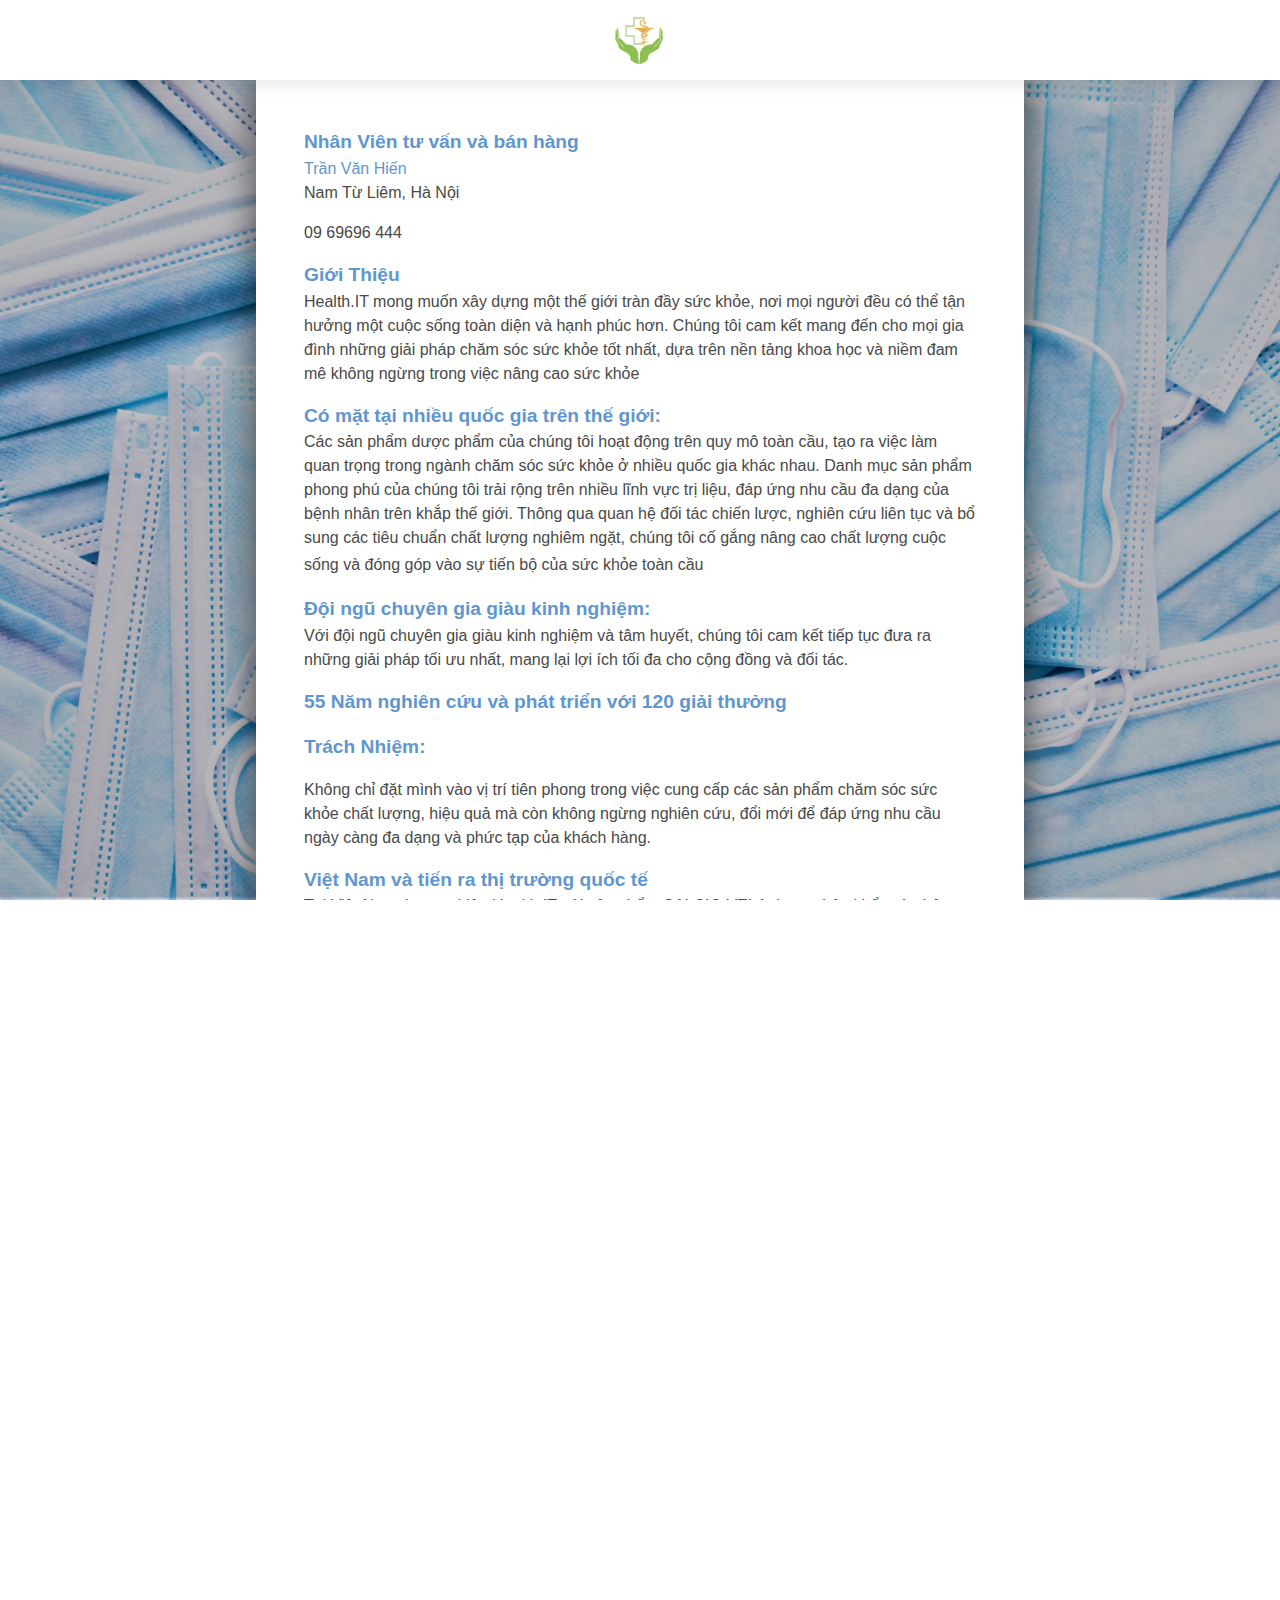
<file: Impressum.html>
<!DOCTYPE html>
<html lang="en" dir="ltr">

<head>
  <meta charset="utf-8">
  <meta name="viewport" content="width=device-width, initial-scale=1">

  <title>DMP Thuận Thành | CALCLO VELA</title>

  <link rel="stylesheet" type="text/css" href="css/Impressum.css">
  <link rel="stylesheet" type="text/css" href="css/bootstrap.css">
  <link rel="stylesheet" type="text/css" href="css/custom.css">
  <link rel="stylesheet" type="text/css" href="css/style.css">

  <link href="https://fonts.googleapis.com/css2?family=Roboto:wght@500&display=swap" rel="stylesheet">
  <link href="https://fonts.googleapis.com/css2?family=Roboto+Slab:wght@100;300;400;500&display=swap" rel="stylesheet">
</head>

<body>

  <!-- HEADER ---------------------------------->

  <header>
    <!--Nav-->
    <nav>
      <div class="nav-start">
        <a href="index.html"><img src="img/webp/logo.png" alt="Logo"></a>
      </div>

      <div class="nav-end">
        <ul>
        </ul>

        <!--Burger Icon-->
        <div class="burger is-closed">
          <div class="line-top"></div>
          <div class="line-middle"></div>
          <div class="line-bottom"></div>
        </div>

      </div>
    </nav>
  </header>

  <!-- HEADER ---------------------------------->

  <section>
    <div class="impressum">
      <p><span style="color: #5f96cf;"><strong>Nhân Viên tư vấn và bán hàng<br>
          </strong> Trần Văn Hiến</span><br>
        Nam Từ Liêm, Hà Nội</p>
      <p>09 69696 444</p>
      <p><strong><span style="color: #5f96cf;">Giới Thiệu</span><br>
        </strong>Health.IT mong muốn xây dựng một thế giới tràn đầy sức khỏe, nơi mọi người đều có thể tận hưởng một cuộc sống toàn diện và hạnh phúc hơn. Chúng tôi cam kết mang đến cho mọi gia đình những giải pháp chăm sóc sức khỏe tốt nhất, dựa trên nền tảng khoa học và niềm đam mê không ngừng trong việc nâng cao sức khỏe</p>
      <p><strong><span style="color: #5f96cf;">Có mặt tại nhiều quốc gia trên thế giới:<br>
          </span></strong>Các sản phẩm dược phẩm của chúng tôi hoạt động trên quy mô toàn cầu, tạo ra việc làm quan trọng trong ngành chăm sóc sức khỏe ở nhiều quốc gia khác nhau. Danh mục sản phẩm phong phú của chúng tôi trải rộng trên nhiều lĩnh vực trị liệu, đáp ứng nhu cầu đa dạng của bệnh nhân trên khắp thế giới. Thông qua quan hệ đối tác chiến lược, nghiên cứu liên tục và bổ sung các tiêu chuẩn chất lượng nghiêm ngặt, chúng tôi cố gắng nâng cao chất lượng cuộc sống và đóng góp vào sự tiến bộ của sức khỏe toàn cầu<strong>&nbsp;</strong></p>
      <p><strong><span style="color: #5f96cf;">Đội ngũ chuyên gia giàu kinh nghiệm:</span><br>
        </strong>Với đội ngũ chuyên gia giàu kinh nghiệm và tâm huyết, chúng tôi cam kết tiếp tục đưa ra những giải pháp tối ưu nhất, mang lại lợi ích tối đa cho cộng đồng và đối tác.</p>
      <p><strong><span style="color: #5f96cf;">55 Năm nghiên cứu và phát triển với 120 giải thưởng</span></strong><br>
        </p>
      <p><strong><span style="color: #5f96cf;">Trách Nhiệm:</span></strong><br>
        <p>Không chỉ đặt mình vào vị trí tiên phong trong việc cung cấp các sản phẩm chăm sóc sức khỏe chất lượng, hiệu quả mà còn không ngừng nghiên cứu, đổi mới để đáp ứng nhu cầu ngày càng đa dạng và phức tạp của khách hàng.
        </p>
        <p><strong><span style="color: #5f96cf;">Việt Nam và tiến ra thị trường quốc tế</span><br>
          </strong>Tại Việt Nam thương hiệu Health.IT với sản phẩm CALCIO VELA được nhập khẩu và phân phối độc quyền bởi Công Ty TNHH DMP Thuận Thành. Là đơn vị có nhiều năm kinh nghiệm cũng như đáp ứng đầy đủ các tiêu chuẩn của Health.IT trên thị trường Quốc tế.</p>
        <p><strong><span style="color: #5f96cf;">Sứ mệnh của chúng tôi:</span><br>
          </strong>Chúng tôi không chỉ đơn thuần là một công ty chăm sóc sức khỏe, mà còn là người bạn đồng hành trong hành trình tìm kiếm sức khỏe và hạnh phúc. Sứ mệnh của chúng tôi là cung cấp những giải pháp chăm sóc sức khỏe toàn diện, từ dược phẩm đến các dịch vụ tư vấn và hỗ trợ, nhằm nâng cao chất lượng cuộc sống của mọi người.</p>
        <p><strong><span style="color: #5f96cf;">Tầm nhìn của chúng tôi:</span><br>
          </strong>Chúng tôi hướng đến một tương lai trong đó sức khỏe được đặt lên hàng đầu. Tầm nhìn của chúng tôi là xây dựng một thế giới không chỉ tồn tại sự hiện diện của bệnh tật, mà còn là một thế giới tràn đầy sức khỏe và hạnh phúc.</p>
        <p><strong><span style="color: #5f96cf;">Thông tin liên hệ:</span></strong><br>
          Tây Mỗ, Nam Từ Liêm, Hà Nội<br>
          Số 39D, Tổ dân phố số 4, ngách 122|115 phố Do Nha</p>
        <p>Điện Thoại: + 097 584 9368<br>
          Email: Calciovela.thuanthanh@gmail.com</p>
        <p>&nbsp;</p>
        <p></p>
        <iframe src="https://www.facebook.com/plugins/page.php?href=https%3A%2F%2Fwww.facebook.com%2Fprofile.php%3Fid%3D100083578112023%26sk%3Dabout&tabs=timeline&width=340&height=500&small_header=true&adapt_container_width=true&hide_cover=false&show_facepile=true&appId=602442301947990" width="340" height="500" style="border:none;overflow:hidden" scrolling="no" frameborder="0" allowfullscreen="true" allow="autoplay; clipboard-write; encrypted-media; picture-in-picture; web-share"></iframe>
    </div>
  </section>


  <!-- FOOTER ---------------------------------->

  <footer class="bg-dark has-box-shadow mt-2 py-5">
      <div class="container px-4 px-lg-5">
        <div class="row g-0 justify-content-center">
          <div class="col-lg-3 col-md-12">
            <div class="small text-center text-white"></div>
          </div>
    </div>
  </footer>

  <script src="http://code.jquery.com/jquery-1.12.4.min.js"
    integrity="sha256-ZosEbRLbNQzLpnKIkEdrPv7lOy9C27hHQ+Xp8a4MxAQ=" crossorigin="anonymous">
  </script>
</body>

</html>
</file>
<file: css/Impressum.css>
@import url('https://fonts.googleapis.com/css2?family=Roboto:wght@100;300;400;500;700;900&display=swap');



html,
body {
  margin: 0;
  padding: 0;
  height: 100%;
  text-align: left;
  overflow-x: hidden;
}

section {
  min-height: 70%;
}

a {
  text-decoration: none;
}

li {
  list-style-type: none;
}

h1,
h2,
h3,
a {
  font-family: "Oswald", sans-serif;
  ;
  font-weight: 500;
  color: #000000;
  text-transform: uppercase;
}

h2 {
  color: #5d7177
}

h3 {
  font-size: 40px;
  padding-top: 8%;
  margin-bottom: 5px;
  margin: 0;
}

h4,
p {
  font-family: "Oswald", sans-serif;
  ;
  color: #494949;
}

hr {
  width: 30px;
  height: 3px;
  background: #494949;
  border: 0;
  margin: 0 auto 40px auto;
}

#logo,
li,
img,
.button {
  transition: all 300ms;
  -webkit-transition: all 300ms;
  -moz-transition: all 300ms;
  -o-transition: all 300ms
}

.fa-align-justify {
  display: none;
}

/*HEADER******************************/

nav {
  background-color: white;
  padding: .8em 0;
  position: relative;
  display: -ms-grid;
  display: grid;
  -ms-grid-columns: 1fr 1fr 1fr;
  grid-template-columns: 1fr 1fr 1fr;
  -ms-grid-rows: 1fr;
  grid-template-rows: 1fr;
  width: 100vw;
  max-width: 100%;
  z-index: 3;
  box-shadow: 0px 0px 16px 3px rgba(0, 0, 0, 0.1);
}

nav .nav-start {
  display: flex;
  justify-content: flex-start;
  align-items: flex-start;
  padding-left: 3em;
  order: 2;
  display: flex;
  justify-content: center;
  align-items: center;
  padding: 0;
}

nav .nav-start img {
  height: 3.4em;
}

nav .nav-end {
  padding: 6px;
  padding-right: 2em;
  justify-content: flex-end;
  align-items: flex-end;
  -webkit-box-align: end;
  -ms-flex-align: end;
  align-items: flex-end;
}

nav .nav-end ul {
  list-style: none;
  display: -ms-grid;
  display: grid;
  margin: .8em;
  -ms-grid-columns: 1fr;
  grid-template-columns: 1fr;
  -ms-grid-rows: 1fr;
  grid-template-rows: 1fr;
  grid-gap: 1.6em;
}

nav .nav-end ul li a {
  text-decoration: none;
  color: black;
  -webkit-transition-duration: .3s;
  transition-duration: .3s;
}

nav .nav-end ul li a:hover {
  color: #979797;
}

@media all and (max-width: 1000px) {

  /*navigationBar*/
  nav {
    -ms-grid-columns: 1fr 1fr 1fr;
    grid-template-columns: 1fr 1fr 1fr;
  }

  nav .nav-start {
    order: 2;
    display: flex;
    justify-content: center;
    align-items: center;
    padding: 0;
  }

  nav .nav-end ul {
    display: none;
  }
}




/*Impressum******************************/
body {
  background: url(../img/webp/clinic.webp);
  background-position: center center;
  background-size: cover;
  background-attachment: fixed;
  padding: 0;
  margin: 0;
}

section {
  display: flex;
  justify-content: center;
  align-items: center;
  flex-direction: column;
}

.impressum {
  display: flex;
  justify-content: center;
  align-items: flex-start;
  flex-direction: column;
  text-align: left;
  padding: 3em;
  width: 60%;
  max-width: 50em;
  background: rgb(255, 255, 255);
  box-shadow: 0px 0px 30px 5px rgba(0, 0, 0, 0.5);
}

@media all and (max-width:880px) {
  .impressum{
    width: 80%;
  }
}

.impressum p {
  max-width: 80em;
  font-family: "Oswald", sans-serif;
  ;
}

.impressum strong {
  text-align: center;
  font-size: 1.2em;
  font-family: "Oswald", sans-serif;
  ;
}


/*FOOTER******************************/

footer {
  position: relative;
  padding-top: 3em;
  height: 70px;
  background-color: #3f3f3f;
  padding-top: 0.1px;
  display: flex;
  align-items: center;
  justify-content: center;
}

footer p {
  font-size: 12px;
  color: #f0f0f0;
}

/* Media Queries ******************************/

/* Tablets */

@media screen and (max-width: 1024px) {
  #home h1 {
    font-size: 90px;
    margin-top: 200px;
  }

  #home h2 {
    font-size: 22px;
  }

  h3 {
    padding-top: 12%
  }
}

/* Mobile */

@media screen and (max-width: 480px) {
  #logo {
    width: 90px;
    margin-left: 30px;
  }



  .fa-align-justify {
    font-size: 17px;
    display: inline-block;
    width: 100%;
    cursor: pointer;
    text-align: right;
    margin: -25px 30px 0 0;
  }

  .fa-align-justify {
    opacity: 0.5;
  }
}
</file>
<file: css/custom.css>
/*-----------------------------------------*/
/*This CSS Style is premium type of project*/
/*Only they have permission to use,whose are permitted*/
/*Permission: YES*/
/*Owner Name: Marekstachura*/
/*Version: v4.0.0*/
/*Developer: MH Miyazi*/
/*-----------------------------------------*/
/*Masthead/Welcome START*/
.masthead h1{
	font-size: 3rem !important;
}
@media (min-width: 1000px){
.masthead h1{
    font-size: 4rem !important;
    padding-top: 1.1em !important;
}
}
/*Masthead/Welcome END*/
/*Home Section START*/
.has-box-shadow{
box-shadow: 0px 0px 16px 3px rgb(0 0 0 / 10%) !important;
}
.home-img{
	width: 200px;
}
.f-s-3-rem{
	font-size: 3rem !important;
}
.f-w-700{
	font-weight: 700 !important;
}
.hr{
	width: 50%;
	text-align: center;
	margin: auto;
 	border: 1px solid #000000;
}
/*Home Section END*/
/*About Section START*/
.about-img{
	display: block;
  	margin-left: auto;
  	margin-right: auto;
  	width: 60%;
}
/*About Section END*/
/*Work/Portfolio START*/
/*Work/Portfolio END*/
/*MapView START*/
.iframe-map{
	width: 100%;
	height: 350px;
}
@media (min-width: 991px) {
  .iframe-map{
	width: 100%;
	height: 600px;
}
}

/*MapView END*/
/*Contact START*/
#contact a{
	text-decoration: none;
	text-transform: uppercase;
}
/*Contact END*/

/*footer START*/
.impressum-a{
	color: #fff;
	text-decoration: none;
	text-transform: uppercase;
}
/*footer END*/



/*Pages Style START*/

/*Abklärung Style START*/
.nav-spacer{
	height: 130px !important;
}
hr{
	width: 30px;
    height: 3px !important;
    background: #000;
    border: 0;
    margin: 0 auto 40px auto
}

#sect1 h2{
	text-align: center;
	font-size: 25px;
	text-transform: uppercase;
	padding-top: 2%;
	font-weight: 500;
	color: #000;
}
#sect1 img{
	display: block;
	width: 100%;
	max-width: 612px;
	margin-left: auto;
	margin-right: auto;
    /*height: 408px;*/
}
#sect2{
	padding-left: 0;
	margin-top: 20px;
}
@media (min-width: 991px) {
  #sect2 p{
  	margin-top: 20px;
	/*padding-left: 15% !important;*/
	text-align: justify !important;
}
}
#sect2 p{
	font-family: 'Roboto', sans-serif;
	font-weight: 300;
	font-size: 1.4rem;
	/*padding: .5em 0;*/
	line-height: initial;
	text-align: left;
	color: #494949;
	line-break: auto;
/*	hyphens: auto;
	-webkit-hyphens: auto;
	-moz-hyphens: auto;
	-ms-hyphens: auto;*/
}
#sect2 h2{
	text-align: center;
	font-size: 25px;
	padding-top: 2%;
	color: #000;
}
/*Abklärung Style END*/

/*Pages Style END*/
</file>
<file: css/style.css>
html {
  height: 100%;
  scroll-padding-top: calc(4.5rem - 1px);
}

body {
  width: 100%;
  height: 100%;
}

.page-section {
}

.text-white-75 {
  color: rgba(255, 255, 255, 0.75) !important;
}

.btn-xl {
  padding: 1.25rem 2.25rem;
  font-size: 0.85rem;
  font-weight: 700;
  text-transform: uppercase;
  border: none;
  border-radius: 10rem;
}

hr.divider {
  height: 0.2rem;
  max-width: 3.25rem;
  margin: 1.5rem auto;
  background-color: #f4623a;
  opacity: 1;
}

hr.divider-light {
  background-color: #fff;
}

#mainNav {
  box-shadow: 0 0.5rem 1rem rgba(0, 0, 0, 0.15);
  background-color: #fff;
  transition: background-color 0.2s ease;
}
#mainNav .navbar-brand {
  font-family: "Merriweather Sans", -apple-system, BlinkMacSystemFont, "Segoe UI", Roboto, "Helvetica Neue", Arial, "Noto Sans", sans-serif, "Apple Color Emoji", "Segoe UI Emoji", "Segoe UI Symbol", "Noto Color Emoji";
  font-weight: 700;
  color: #212529;
}
#mainNav .navbar-nav .nav-item .nav-link {
  color: #6c757d;
  font-family: "Merriweather Sans", -apple-system, BlinkMacSystemFont, "Segoe UI", Roboto, "Helvetica Neue", Arial, "Noto Sans", sans-serif, "Apple Color Emoji", "Segoe UI Emoji", "Segoe UI Symbol", "Noto Color Emoji";
  font-weight: 700;
  font-size: 0.9rem;
  padding: 0.75rem 0;
}
#mainNav .navbar-nav .nav-item .nav-link:hover, #mainNav .navbar-nav .nav-item .nav-link:active {
  color: #f4623a;
}
#mainNav .navbar-nav .nav-item .nav-link.active {
  color: #f4623a !important;
}
@media (min-width: 992px) {
  #mainNav {
    box-shadow: none;
    /*background-color: transparent;*/
  }
  #mainNav .navbar-brand {
    color: rgba(255, 255, 255, 0.7);
  }
  #mainNav .navbar-brand:hover {
    color: #000;
  }
  #mainNav .navbar-nav .nav-item .nav-link {
    /*color: rgba(255, 255, 255, 0.7);*/
    padding: 0 1rem;
  }
  #mainNav .navbar-nav .nav-item .nav-link:hover {
    color: #000;
  }
  #mainNav .navbar-nav .nav-item:last-child .nav-link {
    padding-right: 0;
  }
  #mainNav.navbar-shrink {
    box-shadow: 0 0.5rem 1rem rgba(0, 0, 0, 0.15);
    background-color: #fff;
  }
  #mainNav.navbar-shrink .navbar-brand {
    color: #212529;
  }
  #mainNav.navbar-shrink .navbar-brand:hover {
    color: #f4623a;
  }
  #mainNav.navbar-shrink .navbar-nav .nav-item .nav-link {
    color: #212529;
  }
  #mainNav.navbar-shrink .navbar-nav .nav-item .nav-link:hover {
    color: #f4623a;
  }
}

header.masthead {
  padding-top: 10rem;
  padding-bottom: calc(10rem - 4.5rem);
  height: 55vh;
  min-height: 30rem;
  background: linear-gradient(to bottom, rgba(0, 0, 0, 0.4) 0%, rgba(0, 0, 0, 0.4) 100%), url("../assets/webp/bg.webp");
  background-position: center;
  background-repeat: no-repeat;
  background-attachment: scroll;
  background-size: cover;
}
header.masthead h1, header.masthead .h1 {
  font-size: 3rem !important;
}
@media (max-width: 375px) {
  header.masthead {
    background-position: right !important;
    background-attachment: scroll;
    background-size: 100% auto;
    min-height: 19rem !important;
  }
}
@media (max-width: 400px) {
  header.masthead {
    background-position: right;
    background-attachment: scroll;
    background-size: cover;
    padding-top: 9rem;
    height: 40vh;
  }
}
@media (max-width: 450px) {
  header.masthead {
    background-position: right;
    background-attachment: scroll;
    background-size: cover;
    padding-top: 10rem;
    height: 40vh;
    min-height: 23rem;
  }
}
@media (max-width: 500px) {
  header.masthead {
    background-position: right;
    background-attachment: scroll;
    background-size: cover;
    padding-top: 9rem;
    height: 40vh;
    min-height: 26rem;
  }
}
  @media (min-width: 992px) {
  header.masthead {
    /*height: 55vh;*/
    min-height: 30rem;
    padding-top: 4.5rem;
    padding-bottom: 0;
  }
  header.masthead p {
    font-size: 1.15rem;
  }
  header.masthead h1, header.masthead .h1 {
    font-size: 4rem !important;
  }
}
@media (min-width: 1200px) {
  header.masthead {
    /*height: 60vh;*/
    min-height: 30rem;
    padding-top: 4.5rem;
    padding-bottom: 0;
  }
  header.masthead h1, header.masthead .h1 {
    font-size: 5rem !important;
  }
}
/*Slider Image START*/
.slider-img-size{
  height: 600px;
  width: 100%;
}
@media (min-width: 300px) {
  .slider-img-size{
    height: 300px;
    width: 100%;
  }
}
@media (min-width: 600px) {
  .slider-img-size{
    height: 400px;
    width: 100%;
  }
}
@media (min-width: 992px) {
  .slider-img-size{
    height: 500px;
    width: 100%;
  }
}
@media (min-width: 1200px) {
  .slider-img-size{
    height: 600px;
    width: 100%;
  }
}
/*Slider Image END*/

#portfolio .container-fluid, #portfolio .container-sm, #portfolio .container-md, #portfolio .container-lg, #portfolio .container-xl, #portfolio .container-xxl {
  max-width: 1920px;
}
#portfolio .container-fluid .portfolio-box, #portfolio .container-sm .portfolio-box, #portfolio .container-md .portfolio-box, #portfolio .container-lg .portfolio-box, #portfolio .container-xl .portfolio-box, #portfolio .container-xxl .portfolio-box {
  position: relative;
  display: block;
}
#portfolio .container-fluid .portfolio-box .portfolio-box-caption, #portfolio .container-sm .portfolio-box .portfolio-box-caption, #portfolio .container-md .portfolio-box .portfolio-box-caption, #portfolio .container-lg .portfolio-box .portfolio-box-caption, #portfolio .container-xl .portfolio-box .portfolio-box-caption, #portfolio .container-xxl .portfolio-box .portfolio-box-caption {
  display: flex;
  align-items: center;
  justify-content: center;
  flex-direction: column;
  width: 100%;
  height: 100%;
  position: absolute;
  bottom: 0;
  text-align: center;
  opacity: 0;
  color: #fff;
  background: rgba(244, 98, 58, 0.9);
  transition: opacity 0.25s ease;
  text-align: center;
}
#portfolio .container-fluid .portfolio-box .portfolio-box-caption .project-category, #portfolio .container-sm .portfolio-box .portfolio-box-caption .project-category, #portfolio .container-md .portfolio-box .portfolio-box-caption .project-category, #portfolio .container-lg .portfolio-box .portfolio-box-caption .project-category, #portfolio .container-xl .portfolio-box .portfolio-box-caption .project-category, #portfolio .container-xxl .portfolio-box .portfolio-box-caption .project-category {
  font-family: "Merriweather Sans", -apple-system, BlinkMacSystemFont, "Segoe UI", Roboto, "Helvetica Neue", Arial, "Noto Sans", sans-serif, "Apple Color Emoji", "Segoe UI Emoji", "Segoe UI Symbol", "Noto Color Emoji";
  font-size: 0.85rem;
  font-weight: 600;
  text-transform: uppercase;
}
#portfolio .container-fluid .portfolio-box .portfolio-box-caption .project-name, #portfolio .container-sm .portfolio-box .portfolio-box-caption .project-name, #portfolio .container-md .portfolio-box .portfolio-box-caption .project-name, #portfolio .container-lg .portfolio-box .portfolio-box-caption .project-name, #portfolio .container-xl .portfolio-box .portfolio-box-caption .project-name, #portfolio .container-xxl .portfolio-box .portfolio-box-caption .project-name {
  font-size: 1.2rem;
}
#portfolio .container-fluid .portfolio-box:hover .portfolio-box-caption, #portfolio .container-sm .portfolio-box:hover .portfolio-box-caption, #portfolio .container-md .portfolio-box:hover .portfolio-box-caption, #portfolio .container-lg .portfolio-box:hover .portfolio-box-caption, #portfolio .container-xl .portfolio-box:hover .portfolio-box-caption, #portfolio .container-xxl .portfolio-box:hover .portfolio-box-caption {
  opacity: 1;
}
.notice-responsive h4{
    font-size: 1rem !important;
}
@media (min-width: 600px) {
  .notice-responsive h4{
    font-size: 1.2rem !important;
  }
}
/*Contact*/
.bg-kontact{
  text-align: center;
  width: 200px;
  background: rgba(121, 121, 121, 0.247);
  border: rgba(0, 0, 0, 0.048) 1px solid;
  white-space: nowrap;
  overflow: hidden;
}
.has-m-l{
  margin-left: 50px;
}
@media (max-width: 1000px) {
  .has-m-l{
    margin-left: 0;
  }
}
</file>
